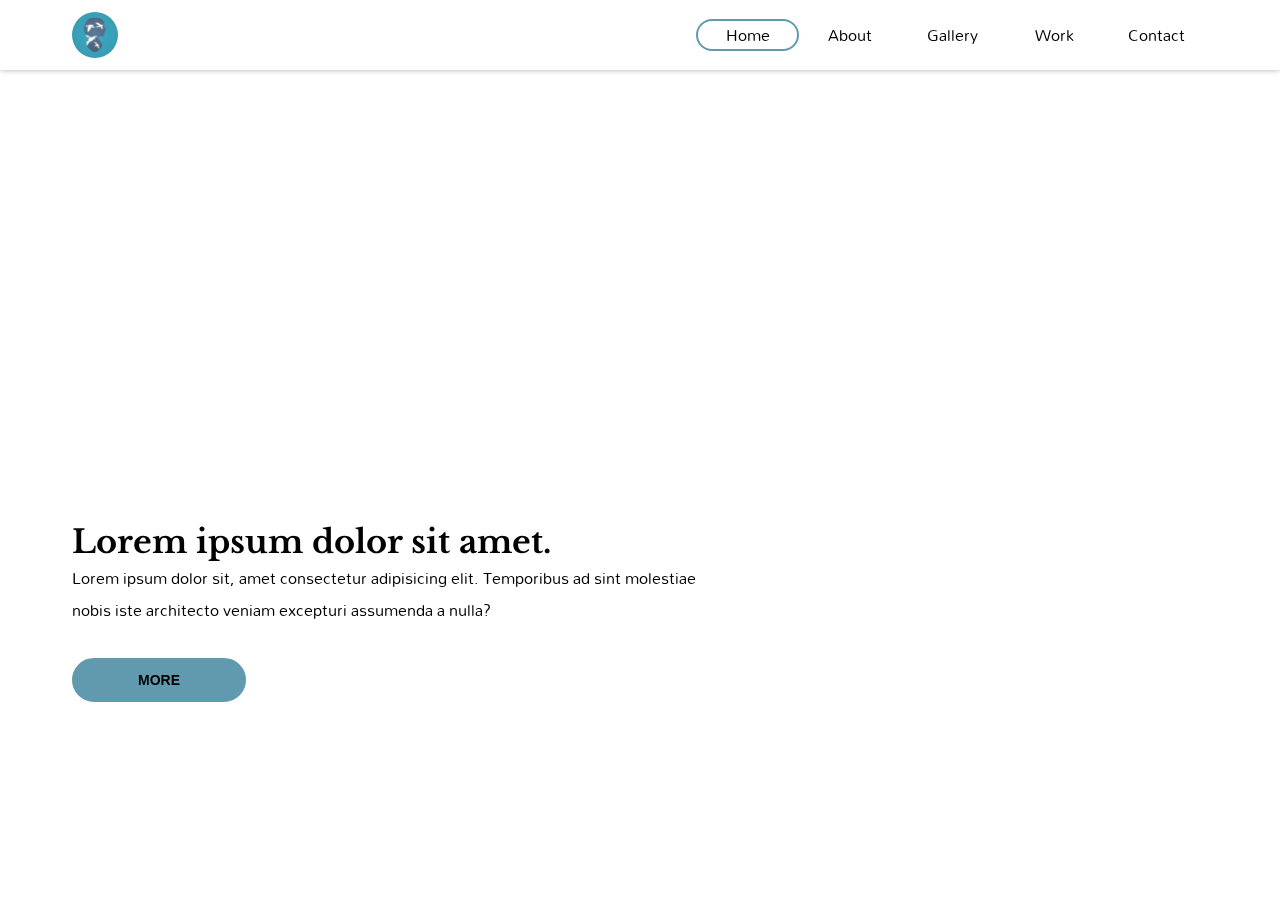
<file: index.html>
<!DOCTYPE html>
<html lang="en">
  <head>
    <meta charset="UTF-8" />
    <meta name="viewport" content="width=device-width, initial-scale=1.0" />
    <meta http-equiv="X-UA-Compatible" content="ie=edge" />
    <link rel="stylesheet" href="assets/css/style.css" />
    <link
      rel="stylesheet"
      class="icon" href="https://use.fontawesome.com/releases/v5.8.2/css/all.css"
      integrity="sha384-oS3vJWv+0UjzBfQzYUhtDYW+Pj2yciDJxpsK1OYPAYjqT085Qq/1cq5FLXAZQ7Ay"
      crossorigin="anonymous"
    />

    <title>Givers of Hope</title>
  </head>

  <body>
    <nav class="nav">
      <a href="index.html" class="brand">
        <img src="assets/images/logo.jpg" class="brand__img" />
      </a>
      <ul class="nav__links">
        <li class="nav__link active">
          <a href="index.html" class="link">Home</a>
        </li>
        <li class="nav__link"><a href="about.html" class="link">About</a></li>
        <li class="nav__link">
          <a href="gallery.html" class="link">Gallery</a>
        </li>
        <li class="nav__link"><a href="work.html" class="link">Work</a></li>
        <li class="nav__link">
          <a href="contact.html" class="link">Contact</a>
        </li>
      </ul>
    </nav>
    <main class="main">
      <header class="sect sect--header">
        <!-- <img src="https://source.unsplash.com/collection/536735" class="bg"> -->
        <div class="hero">
          <h1 class="hero__head">Lorem ipsum dolor sit amet.</h1>
          <p class="hero__body">
            Lorem ipsum dolor sit, amet consectetur adipisicing elit. Temporibus
            ad sint molestiae nobis iste architecto veniam excepturi assumenda a
            nulla?
          </p>
          <button class="btn btn--primary">more</button>
        </div>
      </header>
    </main>
    <footer class="l-footer">
      <a class="icon" class="icon" href="https://instagram.com/givehope"
        ><i class="fab fa-instagram"></i
      ></a>
      <a class="icon" class="icon" href="https://facebook.com/givehope"
        ><i class="fab fa-facebook"></i
      ></a>
      <a class="icon" class="icon" href="https://twitter.com/givehope"><i class="fab fa-twitter"></i></a>
    </footer>
  </body>
</html>
</file>
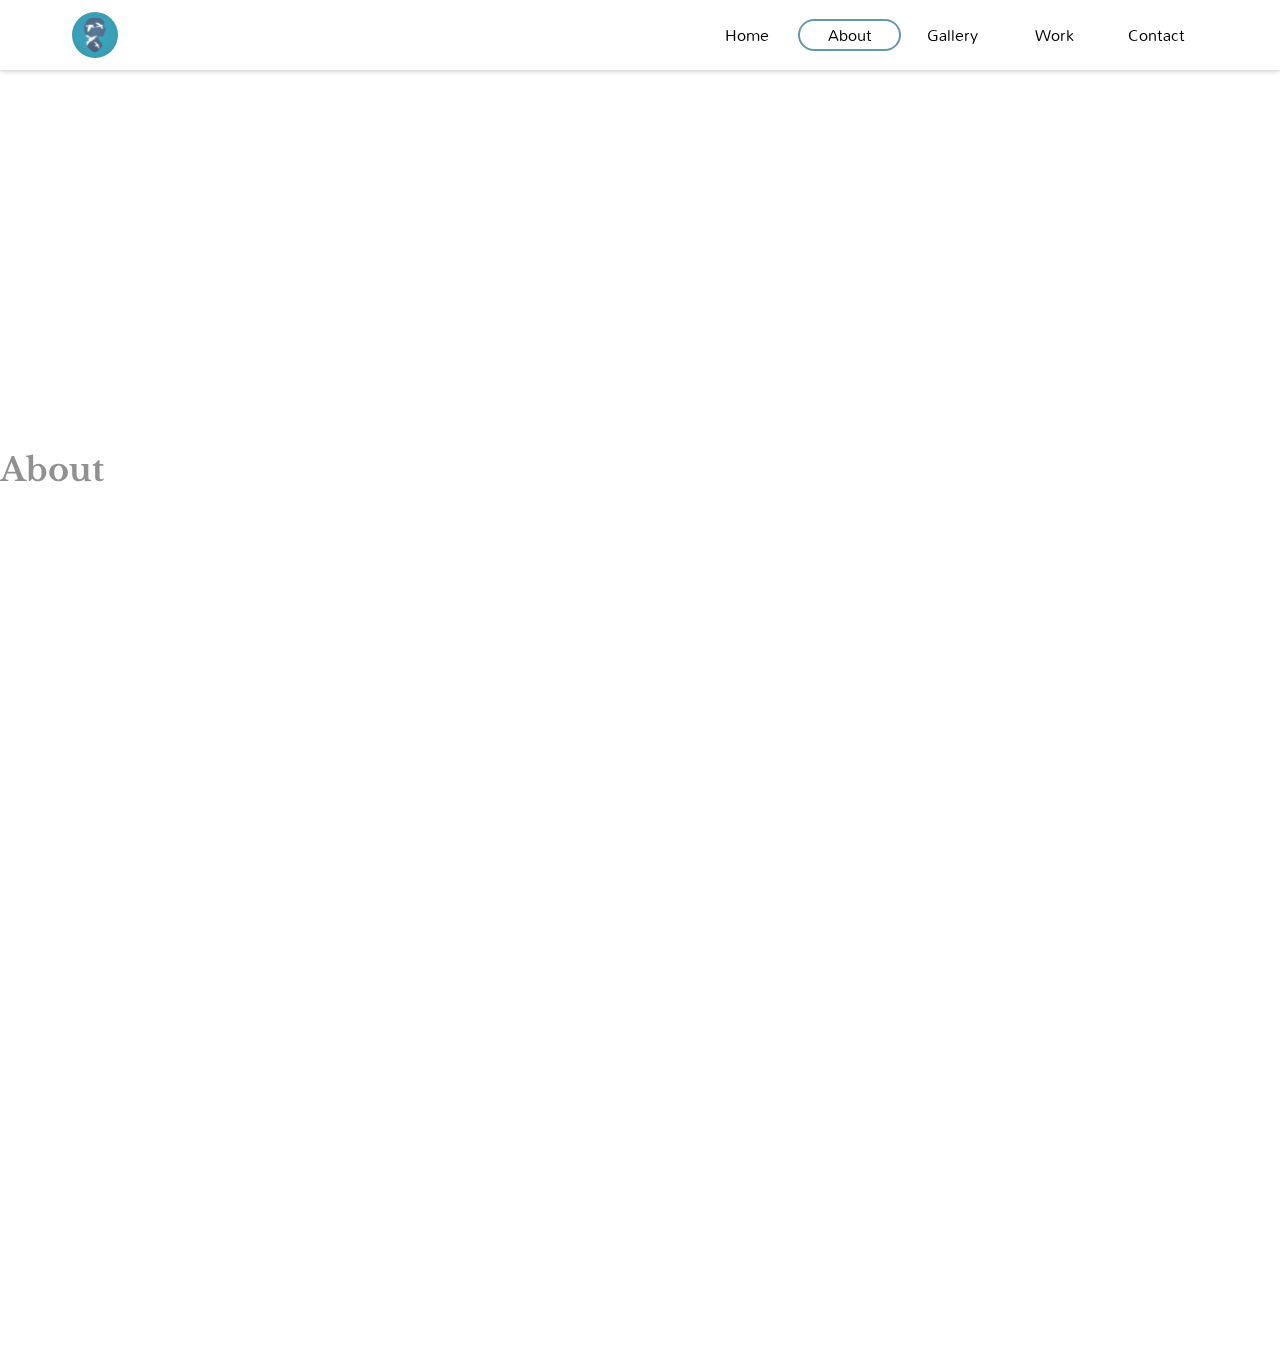
<file: about.html>
<!DOCTYPE html>
<html lang="en">

<head>
	<meta charset="UTF-8">
	<meta name="viewport" content="width=device-width, initial-scale=1.0">
	<meta http-equiv="X-UA-Compatible" content="ie=edge">
	<link rel="stylesheet" href="assets/css/style.css"><link rel="stylesheet" class="icon" href="https://use.fontawesome.com/releases/v5.8.2/css/all.css" integrity="sha384-oS3vJWv+0UjzBfQzYUhtDYW+Pj2yciDJxpsK1OYPAYjqT085Qq/1cq5FLXAZQ7Ay" crossorigin="anonymous">



	<title>About</title>
</head>

<body>
	<nav class="nav">
		<a href="index.html" class="brand">
			<img src="assets/images/logo.jpg" class="brand__img">
		</a>
		<ul class="nav__links">
			<li class="nav__link"><a href="index.html" class="link">Home</a></li>
			<li class="nav__link active"><a href="about.html" class="link">About</a></li>
			<li class="nav__link"><a href="gallery.html" class="link">Gallery</a></li>
			<li class="nav__link"><a href="work.html" class="link">Work</a></li>
			<li class="nav__link"><a href="contact.html" class="link">Contact</a></li>
		</ul>
	</nav>
	<main class="main">
		<header class="sect ">
				<h1>About</h1>
		</header>
	</main><footer class="l-footer">
    
    <a class="icon" href="https://instagram.com/givehope"><i class="fab fa-instagram"></i></a>
    <a class="icon" href="https://facebook.com/givehope"><i class="fab fa-facebook"></i></a>
    <a class="icon" href="https://twitter.com/givehope"><i class="fab fa-twitter"></i></a>
  </footer>
</body>

</html>
</file>
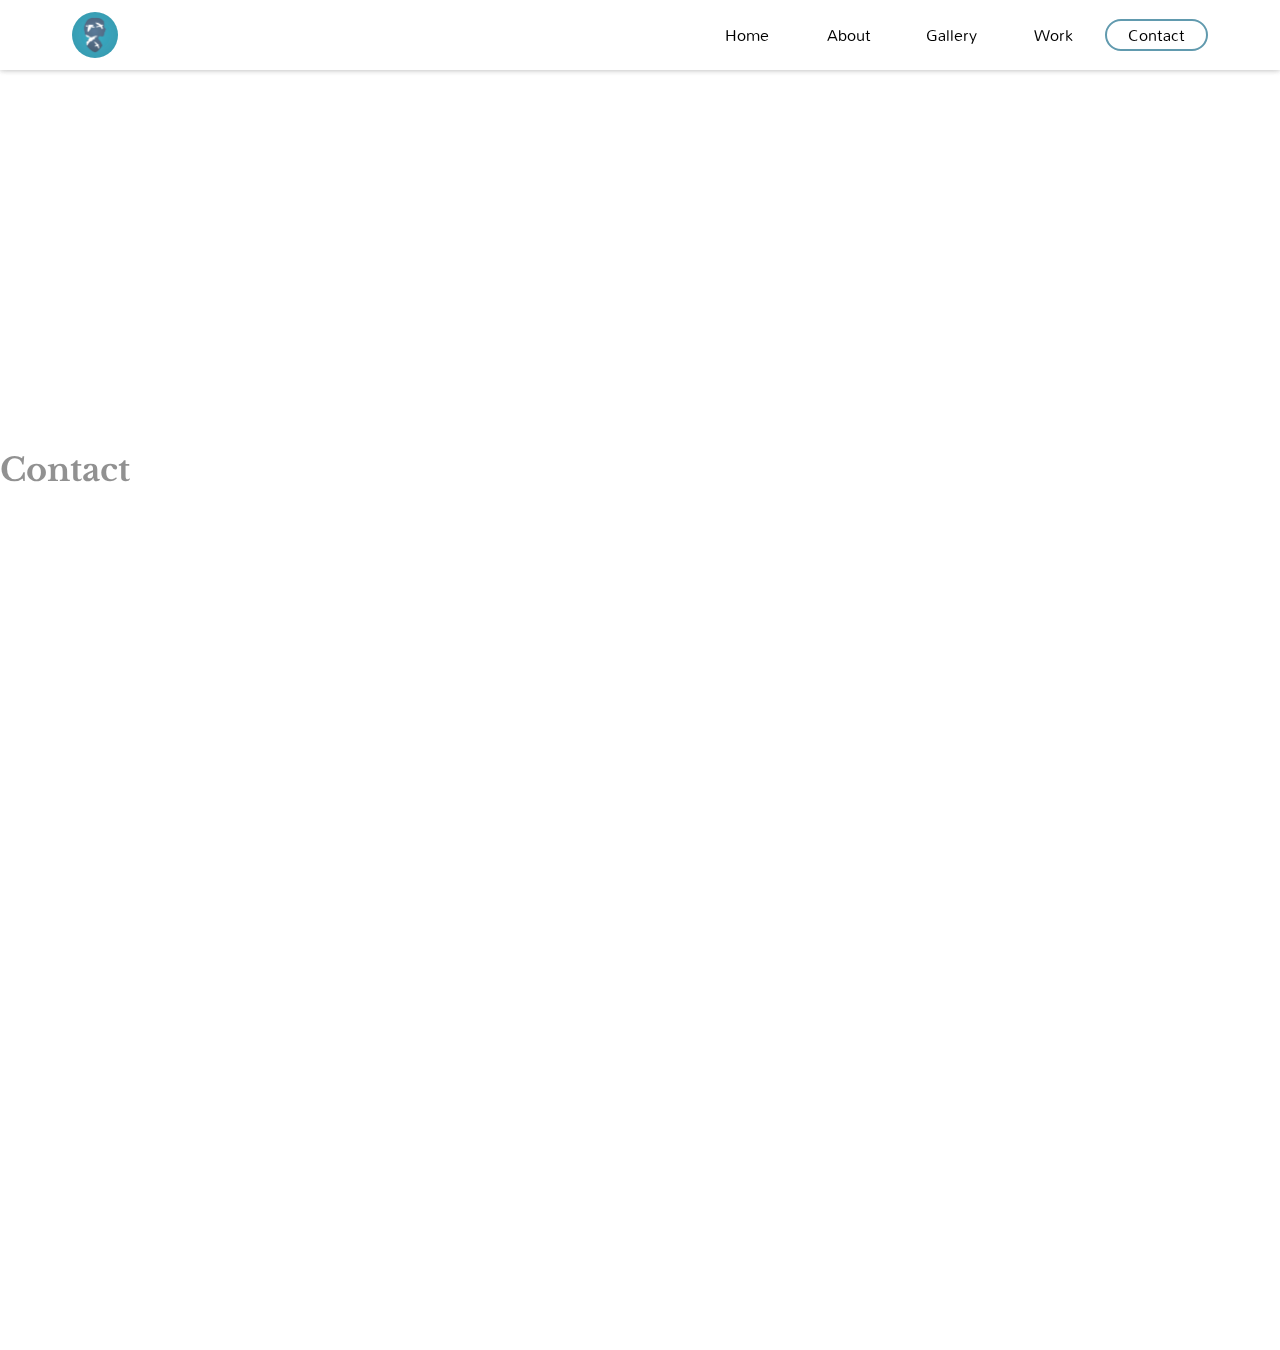
<file: contact.html>
<!DOCTYPE html>
<html lang="en">

<head>
  <meta charset="UTF-8">
  <meta name="viewport" content="width=device-width, initial-scale=1.0">
  <meta http-equiv="X-UA-Compatible" content="ie=edge">
  <link rel="stylesheet" href="assets/css/style.css"><link rel="stylesheet" class="icon" href="https://use.fontawesome.com/releases/v5.8.2/css/all.css" integrity="sha384-oS3vJWv+0UjzBfQzYUhtDYW+Pj2yciDJxpsK1OYPAYjqT085Qq/1cq5FLXAZQ7Ay" crossorigin="anonymous">



  <title>Contact</title>
</head>

<body>
  <nav class="nav">
    <a href="index.html" class="brand">
      <img src="assets/images/logo.jpg" class="brand__img">
    </a>
    <ul class="nav__links">
      <li class="nav__link"><a href="index.html" class="link">Home</a></li>
      <li class="nav__link"><a href="about.html" class="link">About</a></li>
      <li class="nav__link"><a href="gallery.html" class="link">Gallery</a></li>
      <li class="nav__link"><a href="work.html" class="link">Work</a></li>
      <li class="nav__link active"><a href="contact.html" class="link">Contact</a></li>
    </ul>
  </nav>
  <main class="main">
    <header class="sect ">
        <h1>Contact</h1>
    </header>
  </main><footer class="l-footer">
    
    <a class="icon" href="https://instagram.com/givehope"><i class="fab fa-instagram"></i></a>
    <a class="icon" href="https://facebook.com/givehope"><i class="fab fa-facebook"></i></a>
    <a class="icon" href="https://twitter.com/givehope"><i class="fab fa-twitter"></i></a>
  </footer>
</body>

</html>
</file>
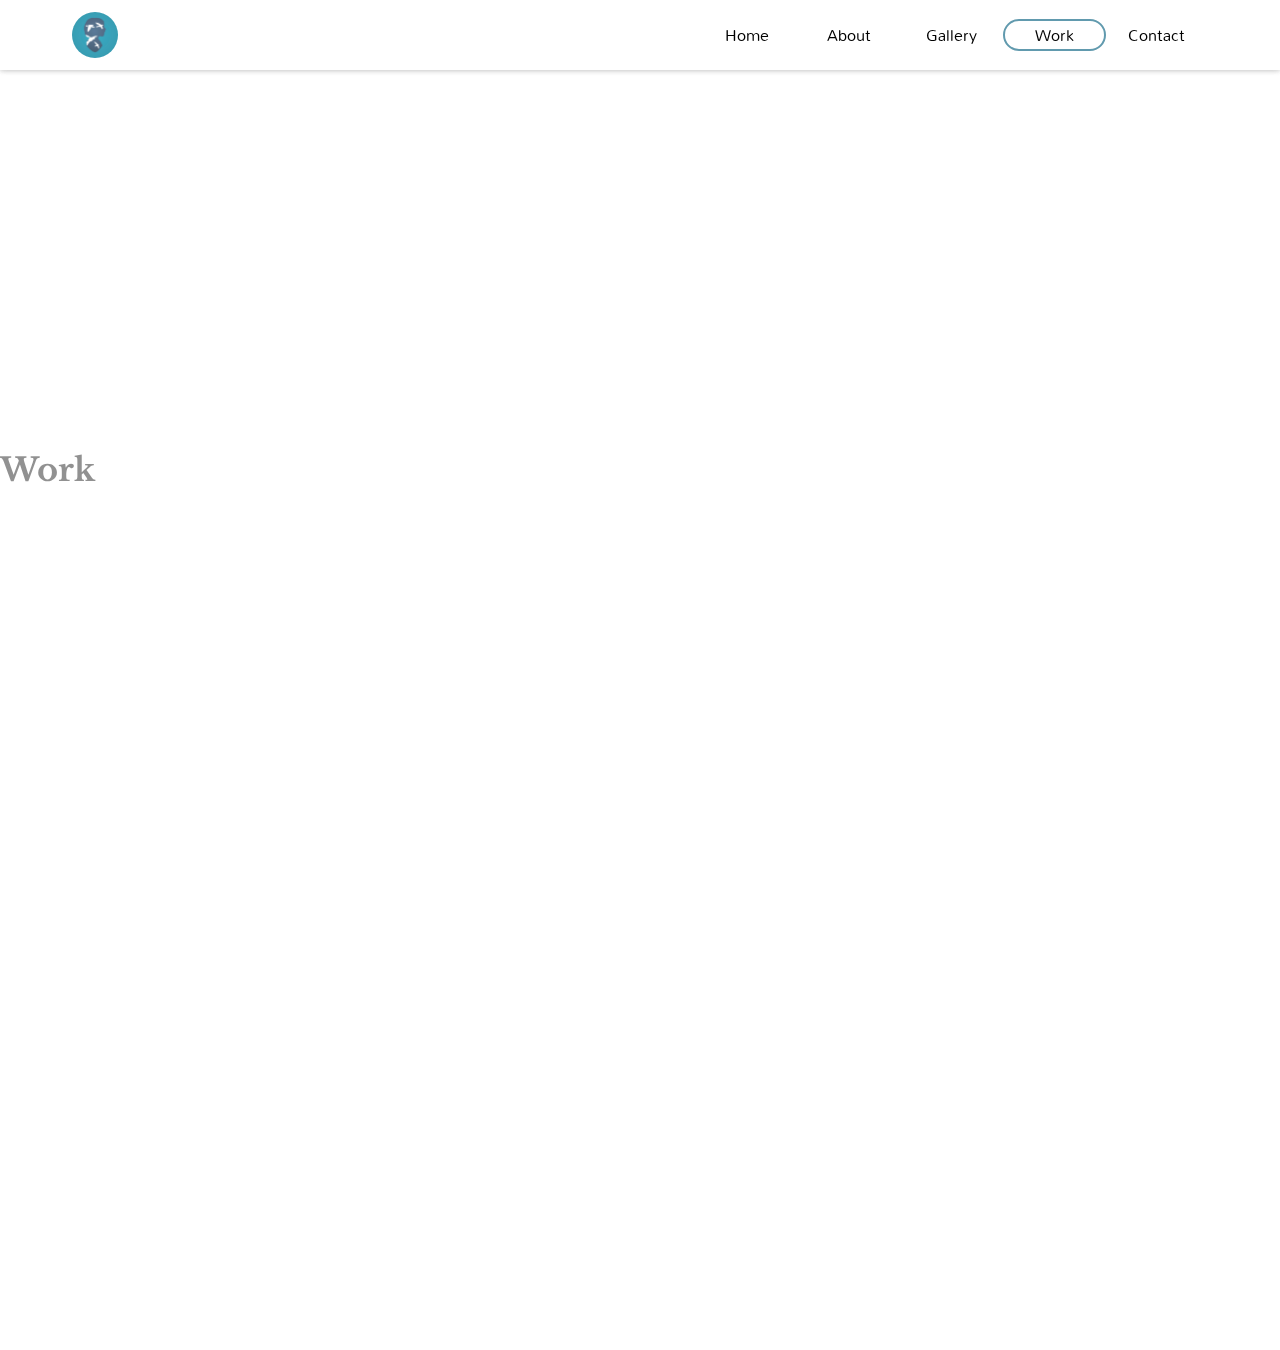
<file: work.html>
<!DOCTYPE html>
<html lang="en">

<head>
    <meta charset="UTF-8">
    <meta name="viewport" content="width=device-width, initial-scale=1.0">
    <meta http-equiv="X-UA-Compatible" content="ie=edge">
    <link rel="stylesheet" href="assets/css/style.css"><link rel="stylesheet" class="icon" href="https://use.fontawesome.com/releases/v5.8.2/css/all.css" integrity="sha384-oS3vJWv+0UjzBfQzYUhtDYW+Pj2yciDJxpsK1OYPAYjqT085Qq/1cq5FLXAZQ7Ay" crossorigin="anonymous">



    <title>Work</title>
</head>

<body>
    <nav class="nav">
        <a href="index.html" class="brand">
            <img src="assets/images/logo.jpg" class="brand__img">
        </a>
        <ul class="nav__links">
            <li class="nav__link"><a href="index.html" class="link">Home</a></li>
            <li class="nav__link"><a href="about.html" class="link">About</a></li>
            <li class="nav__link"><a href="gallery.html" class="link">Gallery</a></li>
            <li class="nav__link active"><a href="work.html" class="link link__active">Work</a></li>
            <li class="nav__link"><a href="contact.html" class="link">Contact</a></li>
        </ul>
    </nav>
    <main class="main">
        <header class="sect ">
                <h1>Work</h1>
        </header>
    </main><footer class="l-footer">
    
    <a class="icon" href="https://instagram.com/givehope"><i class="fab fa-instagram"></i></a>
    <a class="icon" href="https://facebook.com/givehope"><i class="fab fa-facebook"></i></a>
    <a class="icon" href="https://twitter.com/givehope"><i class="fab fa-twitter"></i></a>
  </footer class="l-footer">
</body>

</html>
</file>
<file: assets/css/style.css>
/* Typography */
@import url('https://fonts.googleapis.com/css?family=Libre+Baskerville|Mandali&display=swap');

html{
    font-family: "Mandali", sans-serif;
}
h1, h2, h3, h4, h5{
    font-family: 'Libre Baskerville', serif;
}
.btn{
    text-transform: uppercase;
    font-size: 14px;
    font-weight: bold;
}
/* End Typography */
/* Brand */
:root{
    --primary: rgb(97,154, 174);
    --l-padding: 72px;
    --m-padding: 72px;
}
*{
    box-sizing: border-box;
    margin: 0;
    padding: 0;
    text-decoration: none;
    list-style-type: none;
    color: #000;
}


body{
    width: 100vw;
    height: 100vh;
    overflow-x: hidden;
}
.nav{
    position: fixed;
    width: 100%;
    height: 70px;
    box-shadow: 0 0 6px rgba(0,0,0,.16);
    background-color: rgba(255, 255, 255, 0.568);
    padding: 0 var(--l-padding);
    display: flex;
    justify-content: space-between;
    z-index: 999;
}
.nav::before{
    content: '';
    position: absolute;
    left: 0;
    top: 0;
    width: 100vw;
    height: 100vh;
    background-image: url(https://source.unsplash.com/collection/536735);
    background-size: cover;
    object-fit: cover;
    background-position: center;
    z-index: -1;
}
.nav::after{
    content: '';
    position: absolute;
    top: 0;
    left: 0;
    box-shadow: 0 0 6px rgba(0,0,0,.16);
    background-color: rgba(255, 255, 255, 0.568);
    width: 100vw;
    height: inherit;
    z-index: -1;
}
.main{
    position: absolute;
    top: 50vh;
    left: 0;
    width: 100vw;
    z-index: 9999;
}
.brand{
    height: 100%;
    display: flex;
    align-items: center;
}
.brand__img{
    width: 46px;
    height: 46px;
    border-radius: 50%;
}
.nav__links{
    width: 40vw;
    display: flex;
    justify-content: space-between;
    align-items: center;
}
.nav__link{
    color: var(--primary);
    height: 32px;
    width: 10vw;
    border-radius: 32px;
    display: flex;
    justify-content: center;
    align-items: center;
    
}
.active{
    border: 2px solid var(--primary);
    color: #000;
}
.sect{
    position: relative;
    width: 100%;
    width: 100vw !important;
    height: 100vh;
}
.sect:not(.sect--header)::before{
    content: '';
    position: absolute;
    top: 0;
    left: 0;
    /* transform: translateX(-74px); */
    width: 100%;
    width: 100vw;
    height: 100vh;
    background-color: rgba(255, 255, 255, 0.568);

}
.bg{
    position: absolute;
    width: 100%;
    height: 100vh;
    object-fit: cover;
    z-index: -1;
}
.sect--header{
    display: flex;
    flex-direction: column;
    height: 50vh;
}
.hero{
    position: relative;
    width: 60VW;
    height: 50vh;
    color: #000;
    padding: var(--l-padding);

}
.hero::before{
    content: '';
    position: absolute;
    left: 0;
    top: 0;
    width: 100vw;
    height: 50vh;
    background-color: rgba(255, 255, 255, 0.568);
    z-index: -1;
}
.btn{
    outline: none;
    border: 2px solid var(--primary);
    padding: 12px 64px;
    background-color: transparent;
    margin: 32px 0;
    border-radius: 32px;
    cursor: pointer;
}
.btn:hover{
    opacity: .8;
}
.btn--primary{
    background-color: var(--primary);
}
.sliderrr{
    width: 80vw;
    margin-left: 10vw;
}
.nav--gallery:before{
    background: #fff;
    position: absolute;
    top: 0;
    left: 0;
    width: 100%;
    height: 100%;
}
.main--gallery{
    top: 70px;
    width: 100vw;
    height: 100vh;
    background-color: #fff;
    padding: 72px;
}
.main--gallery *{
    border: transparent solid 1px;
}
.l-footer{
    width: 100vw;
    height: 70px;
    position: fixed;
    bottom: 0;
    display: flex;
    align-items: center;
    justify-content: flex-end;
    background-color: rgba(255, 255, 255, 0.568);
    padding: 0 var(--l-padding);
    z-index: 9999;
}
.icon{
    padding-left: 32px;
}
</file>
